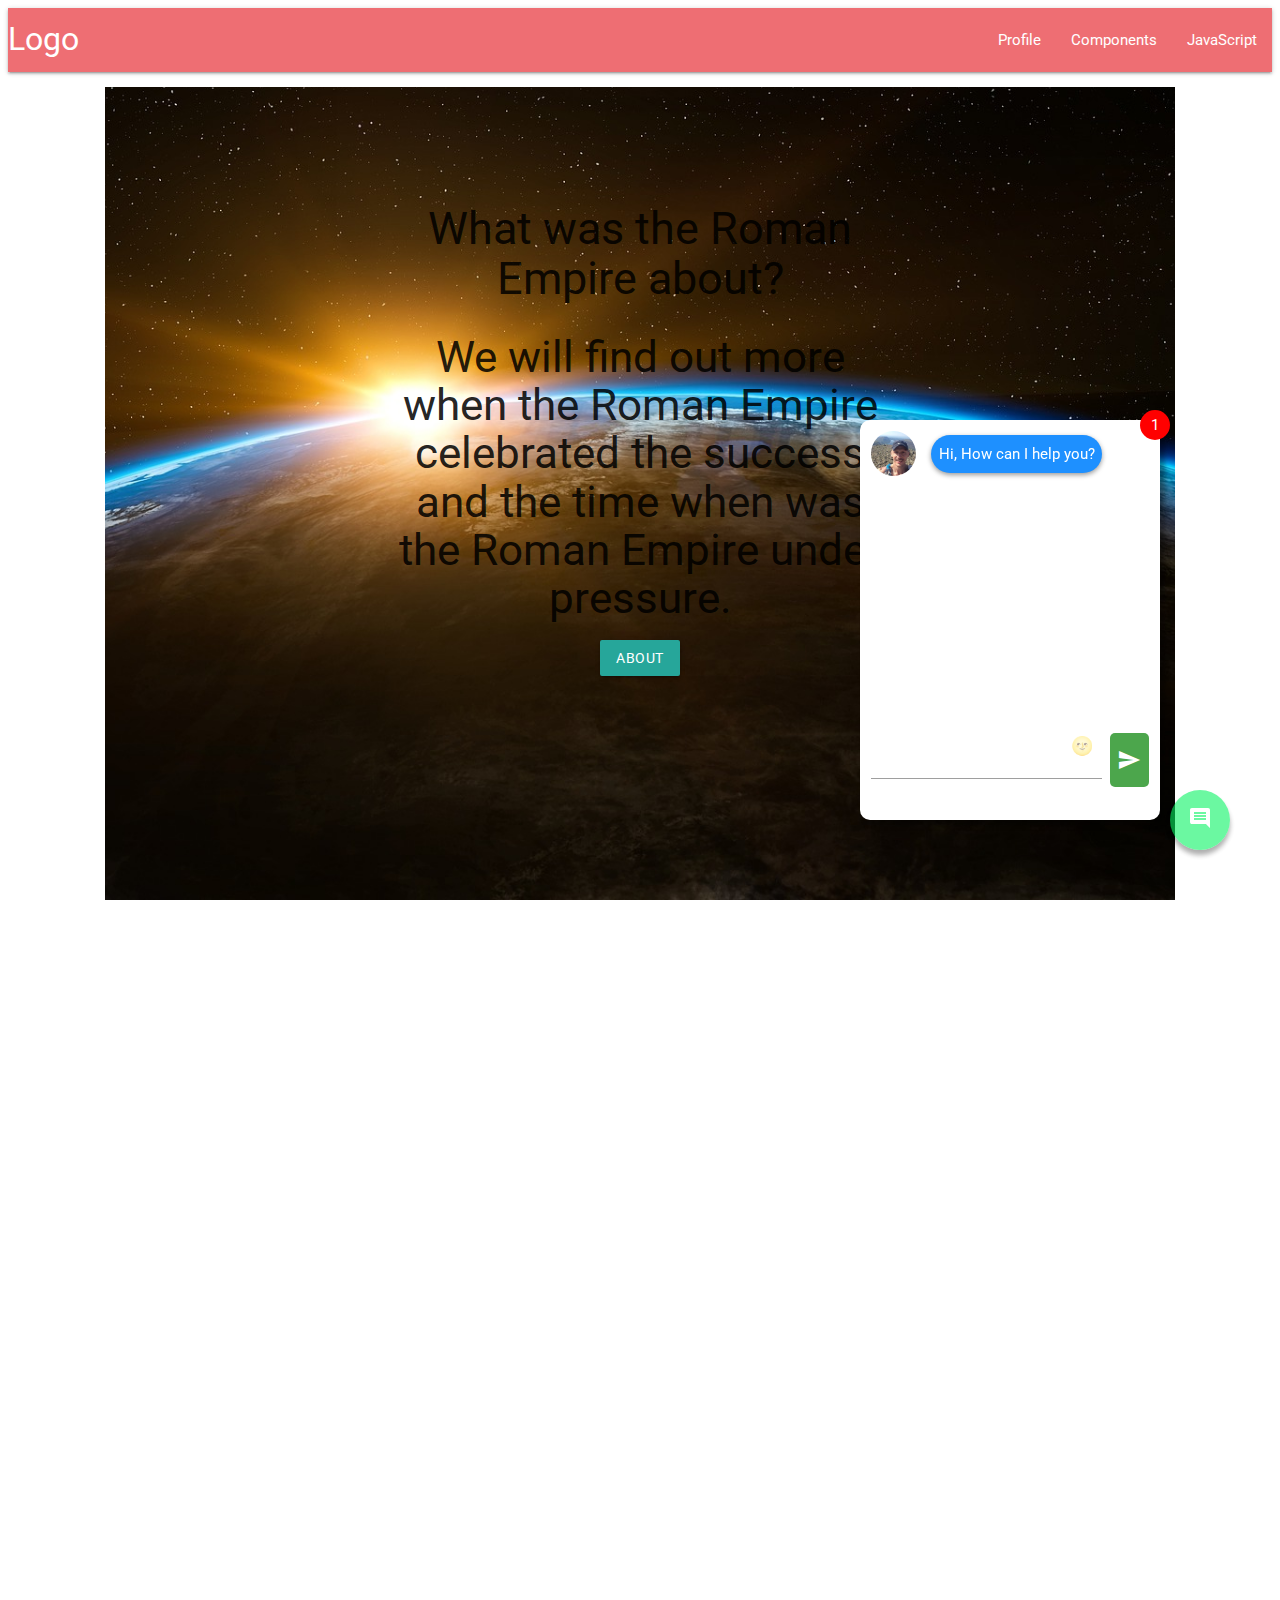
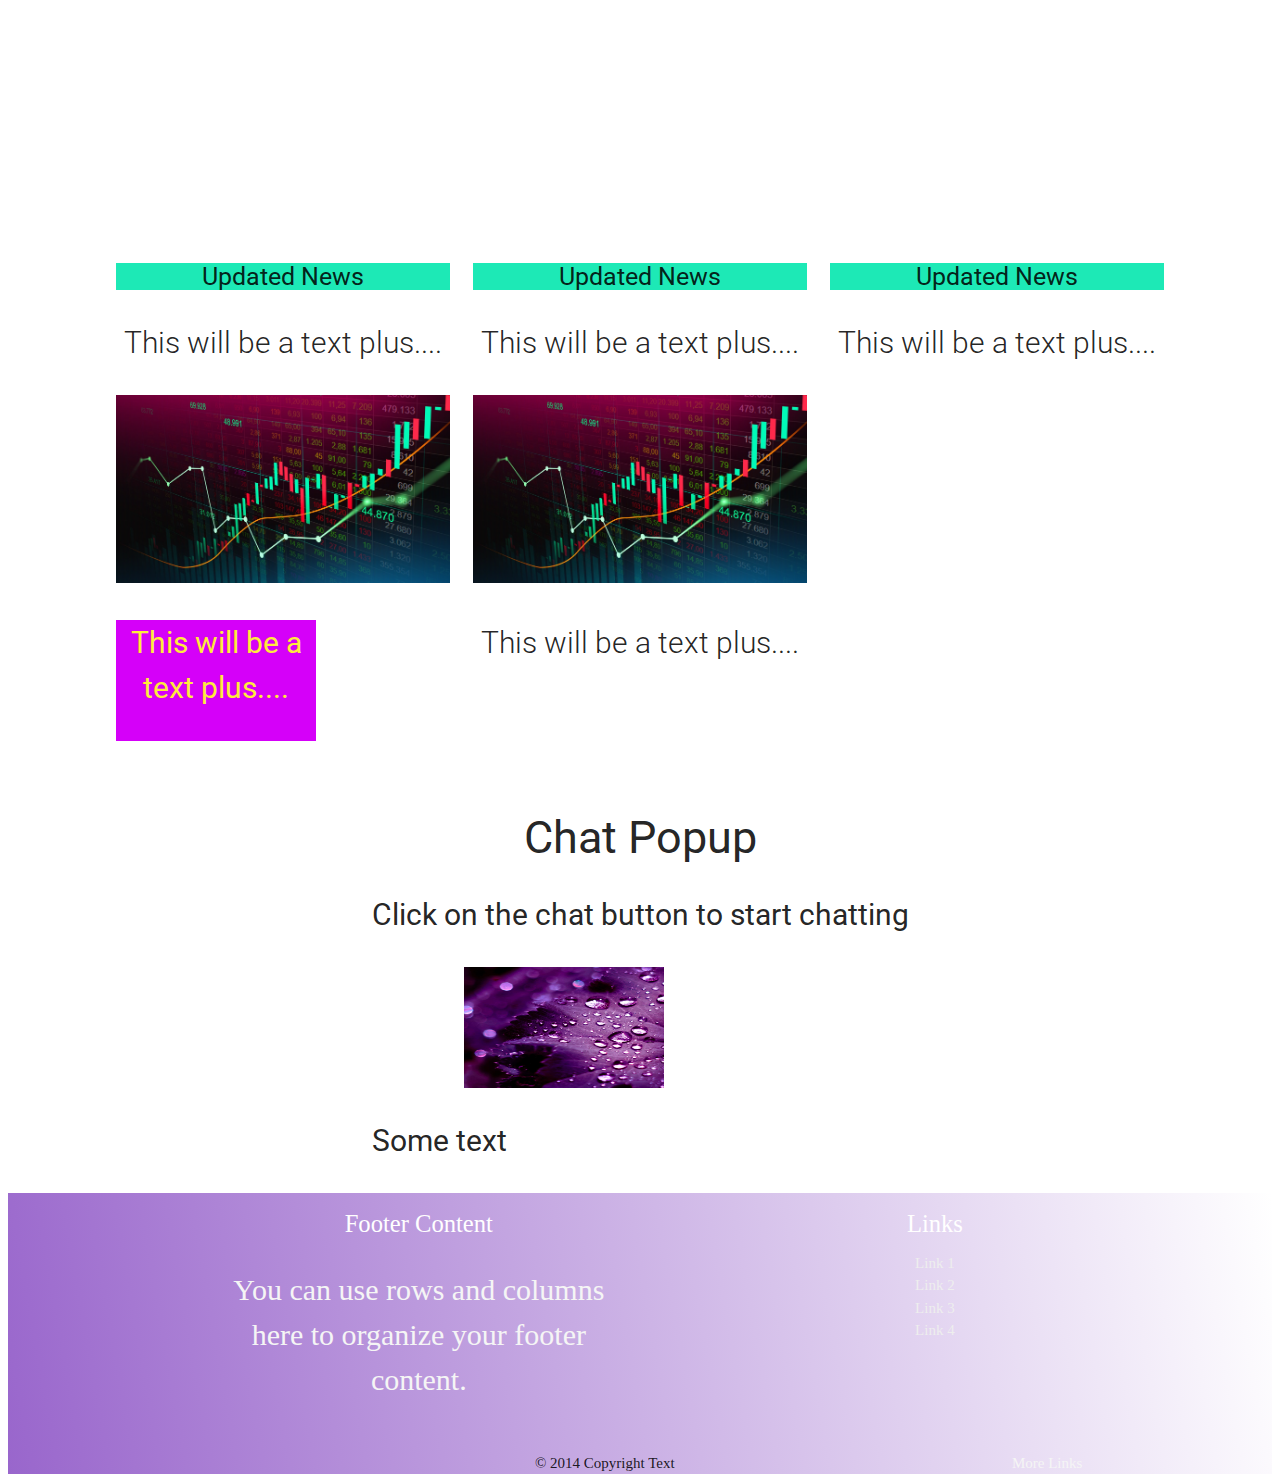
<file: index.html>
<!DOCTYPE html>
<html lang="en">
<head>
    <meta charset="UTF-8">
    <meta http-equiv="X-UA-Compatible" content="IE=edge">
    <meta name="viewport" content="width=device-width, initial-scale=1.0">
    <link rel="stylesheet" href="https://cdnjs.cloudflare.com/ajax/libs/materialize/1.0.0/css/materialize.min.css">
    <!-- Materialize Icons -->
    <link href="https://fonts.googleapis.com/icon?family=Material+Icons" rel="stylesheet">
    <!-- Font Awesome MDB 4.19.1-->
    <link rel="stylesheet" href="https://use.fontawesome.com/releases/v5.8.2/css/all.css">
    <!-- Google Fonts MDB 4.19.1-->
    <link rel="stylesheet" href="https://fonts.googleapis.com/css?family=Roboto:300,400,500,700&display=swap">
    <link rel="stylesheet" href="assets/css/style.css" media="screen" type="text/css">
    <link rel="icon" type="image/png" href="assets/images/favicon.ico">

    <title>Document</title>
</head>
<body>
    <nav>
        <div class="nav-wrapper">
          <a href="main.html" class="brand-logo">Logo</a>
          <ul id="nav-mobile" class="right hide-on-med-and-down">
            <li><a href="index.html">Profile</a></li>
            <li><a href="components.html">Components</a></li>
            <li><a href="collapsible.html">JavaScript</a></li>
          </ul>
        </div>
    </nav>
<div class="container-fluid main">
    <section class="container-fluid about">
        <div class="header main-page">
            <div class="description">
                <h1>What was the Roman Empire about?</h1>
                <h3 class="text-center">We will find out more when the Roman Empire celebrated the success
                    and the time when was the Roman Empire under pressure.
                </h3>
                <a href="main.html" class="btn btn-outline-secondary btn-lg">About</a>
            </div>
            <div class="section-text text-white">
              <div class="row">
                <div class="col s12 m4">
                  <div class="icon-block">
                    <h2 class="center white-text">
                      <i class="material-icons">alarm</i>
                    </h2>
                    <h5 class="center teal accent-3">Updated News</h5>
                    <p class="light">This will be a text plus....</p>
                    <img src="assets/images/charts.jpg" class="responsive-img" alt="miro">
                    <p class="purple accent-3 yellow-text">This will be a text plus....</p>
                  </div>
                </div>
                <div class="col s12 m4">
                  <div class="icon-block">
                    <h2 class="center white-text">
                      <i class="material-icons">flash_on</i>
                    </h2>
                    <h5 class="center teal accent-3">Updated News</h5>
                    <p class="light">This will be a text plus....</p>
                    <img src="assets/images/charts.jpg" class="responsive-img" alt="miro">
                    <p class="light">This will be a text plus....</p>
                </div>
                </div>
                <div class="col s12 m4">
                  <div class="icon-block">
                    <h2 class="center white-text">
                      <i class="material-icons">flash_on</i>
                    </h2>
                    <h5 class="center teal accent-3">Updated News</h5>
                    <p class="light">This will be a text plus....</p> 
                </div>
              </div>
            </div> 
        </div>
    </section>    
</div>
<section>
  <h1>Chat Popup</h1>
  <p>Click on the chat button to start chatting</p>
  <div class="img-with-text">
    <img src="assets/images/purple.jpg" class="purple" alt="sometext" />
    <p>Some text</p>
  </div>

  <button class="chat-btn"> 
      <i class="material-icons"> comment </i>
  </button>

  <div class="chat-popup">
      <div class="badge">1</div>
      <div class="chat-area">
       <div class="income-msg">
           <img src="assets/images/miro_1.jpg" class="avatar" alt="">
           <span class="msg"> Hi, How can I help you?</span>
       </div>   
      </div>

      <div class="input-area">
          <input type="text">
          <button id="emoji-btn"> &#127773;</button>
          <button class="submit"> <i class="material-icons"> send</i></button>
      </div>
  </div>
</section>
    <footer class="footer">
        <div class="container">
          <div class="row">
            <div class="col l6 s12">
              <h5 class="white-text">Footer Content</h5>
              <p class="grey-text text-lighten-4">You can use rows and columns here to organize your footer content.</p>
            </div>
            <div class="col l4 offset-l2 s12">
              <h5 class="white-text">Links</h5>
              <ul>
                <li><a class="grey-text text-lighten-3" href="#!">Link 1</a></li>
                <li><a class="grey-text text-lighten-3" href="#!">Link 2</a></li>
                <li><a class="grey-text text-lighten-3" href="#!">Link 3</a></li>
                <li><a class="grey-text text-lighten-3" href="#!">Link 4</a></li>
              </ul>
            </div>
          </div>
        </div>
        <div class="footer-copyright">
          <div class="container">
          © 2014 Copyright Text
          <a class="grey-text text-lighten-4 right" href="#!">More Links</a>
          </div>
        </div>
    </footer>
     <!-- Jquery -->
     <script src="https://code.jquery.com/jquery-3.6.0.js" integrity="sha256-H+K7U5CnXl1h5ywQfKtSj8PCmoN9aaq30gDh27Xc0jk=" crossorigin="anonymous"></script>
     <script src="https://cdnjs.cloudflare.com/ajax/libs/materialize/1.0.0/js/materialize.min.js"></script>
     <!-- JavaScript file -->
     <script src="assets/js/app.js"></script>
    
   
</body>
</html>
</file>
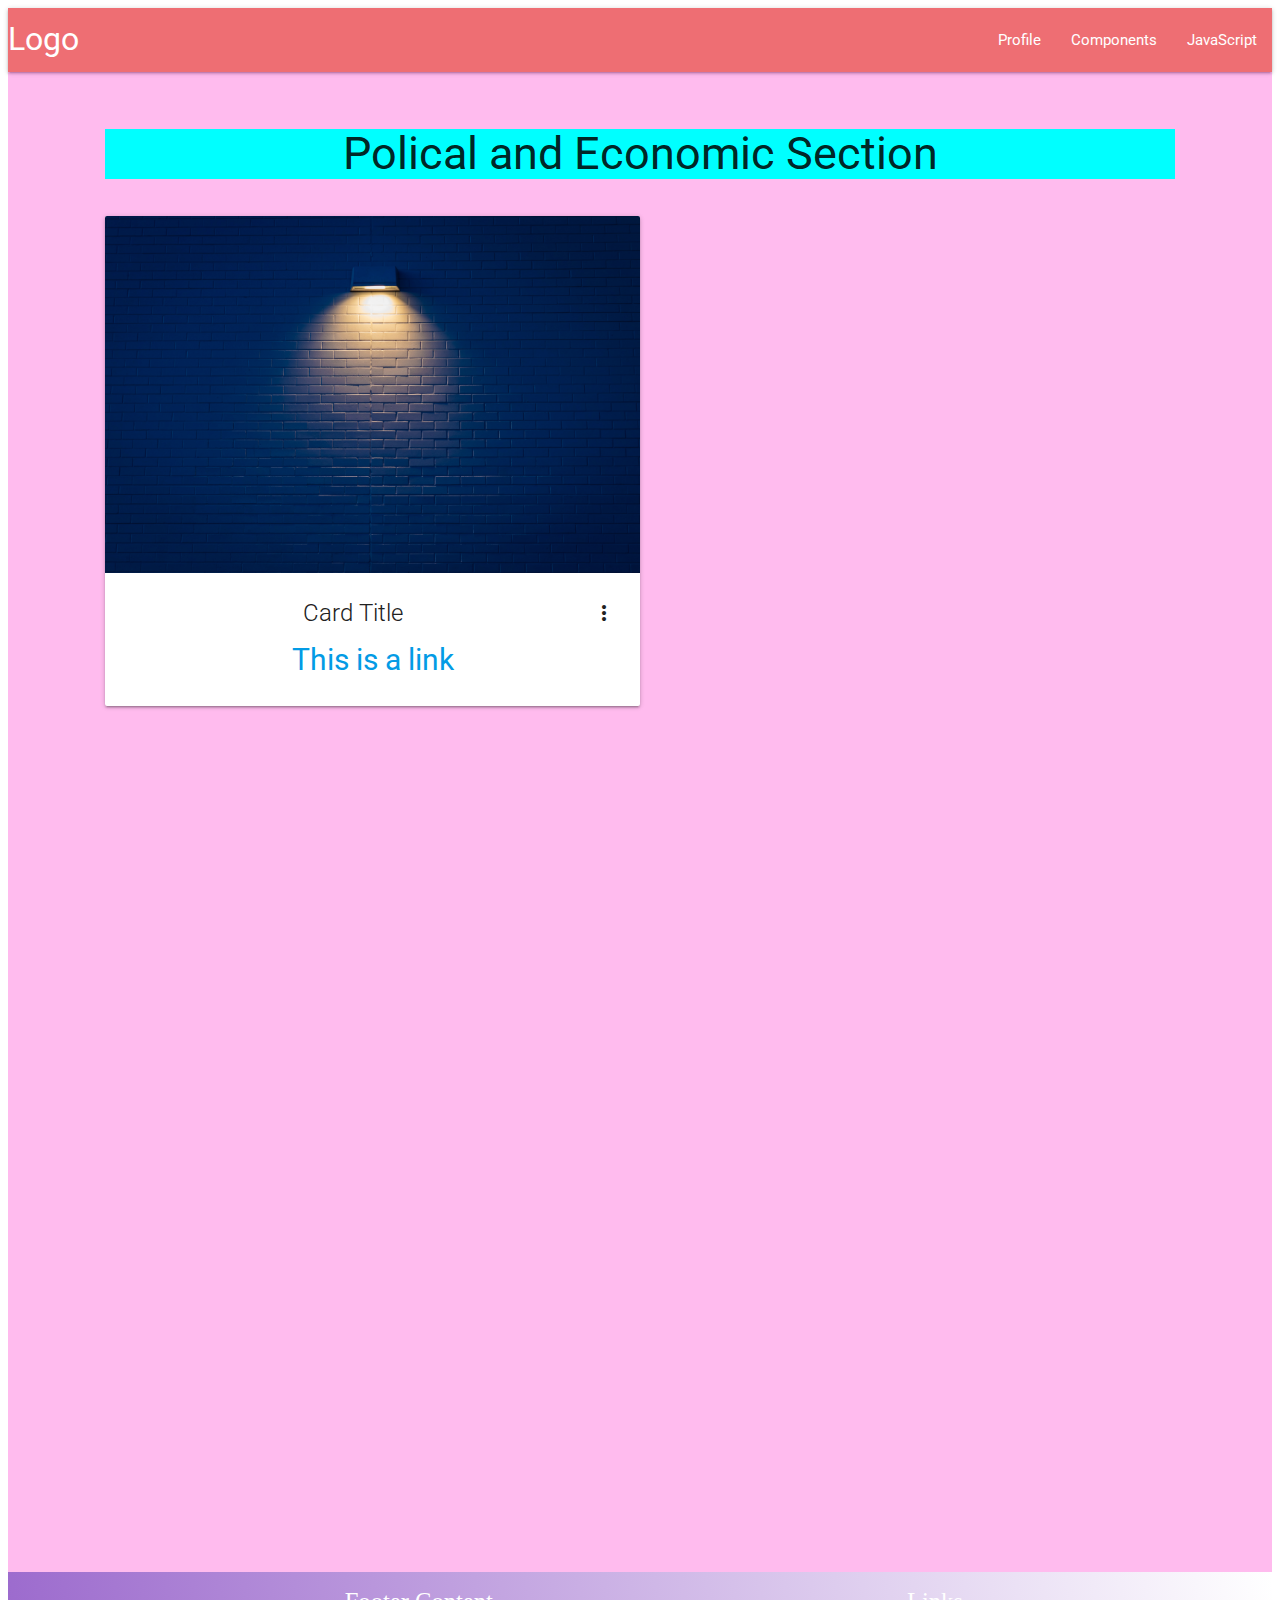
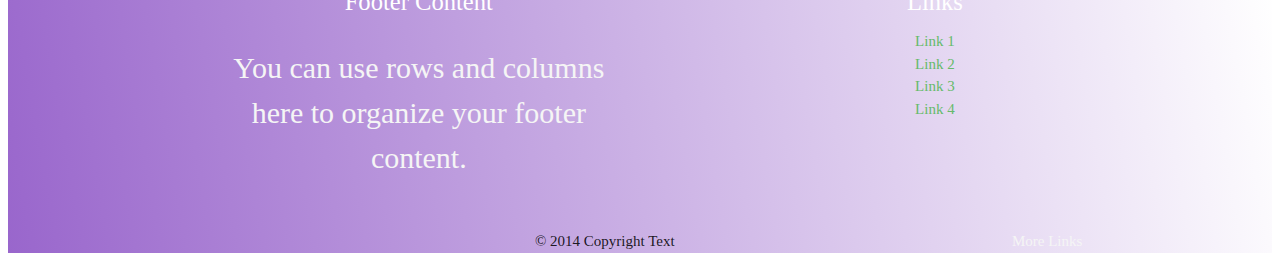
<file: components.html>
<!DOCTYPE html>
<html lang="en">
<head>
    <meta charset="UTF-8">
    <meta http-equiv="X-UA-Compatible" content="IE=edge">
    <meta name="viewport" content="width=device-width, initial-scale=1.0">
    <link rel="stylesheet" href="https://cdnjs.cloudflare.com/ajax/libs/materialize/1.0.0/css/materialize.min.css">
    <!-- Materialize Icons -->
    <link href="https://fonts.googleapis.com/icon?family=Material+Icons" rel="stylesheet">
    <!-- Font Awesome MDB 4.19.1-->
    <link rel="stylesheet" href="https://use.fontawesome.com/releases/v5.8.2/css/all.css">
    <!-- Google Fonts MDB 4.19.1-->
    <link rel="stylesheet" href="https://fonts.googleapis.com/css?family=Roboto:300,400,500,700&display=swap">
    <link rel="stylesheet" href="static/css/style.css" media="screen" type="text/css">
    <link rel="icon" type="image/png" href="static/images/favicon.ico">


</head>
<body>
    <nav>
        <div class="nav-wrapper">
          <a href="base.html" class="brand-logo">Logo</a>
          <ul id="nav-mobile" class="right hide-on-med-and-down">
            <li><a href="home.html">Profile</a></li>
            <li><a href="components.html">Components</a></li>
            <li><a href="collapsible.html">JavaScript</a></li>
          </ul>
        </div>
    </nav>
    <div class="container-fluid main page" id="header-three">    
<section class="container-fluid about">
  <div class="main-page components">
    <h1>Polical and Economic Section</h1>
  </div>
  <div class="row">
    <div class="column">
  <div class="card">
    <div class="card-image waves-effect waves-block waves-light">
      <img class="activator" src="assets/images/backg.jpg">
    </div>
    <div class="card-content">
      <span class="card-title activator grey-text text-darken-4">Card Title<i class="material-icons right">more_vert</i></span>
      <p><a href="#">This is a link</a></p>
    </div>
    <div class="card-reveal">
      <span class="card-title grey-text text-darken-4">Card Title<i class="material-icons right">close</i></span>
      <p>Here is some more information about this product that is only revealed once clicked on.</p>
    </div>
  </div>
    </div>
    <div class="column">

    </div>
  </div>
  
</section>  
    </div>
<footer class="footer">
        <div class="container">
          <div class="row">
            <div class="col l6 s12">
              <h5 class="white-text">Footer Content</h5>
              <p class="grey-text text-lighten-4">You can use rows and columns here to organize your footer content.</p>
            </div>
            <div class="col l4 offset-l2 s12">
              <h5 class="white-text">Links</h5>
              <ul>
                <li><a class="green-text text-lighten-1" href="#!">Link 1</a></li>
                <li><a class="green-text text-lighten-1" href="#!">Link 2</a></li>
                <li><a class="green-text text-lighten-1" href="#!">Link 3</a></li>
                <li><a class="green-text text-lighten-1" href="#!">Link 4</a></li>
              </ul>
            </div>
          </div>
        </div>
        <div class="footer-copyright">
          <div class="container">
          © 2014 Copyright Text
          <a class="grey-text text-lighten-4 right" href="#!">More Links</a>
          </div>
        </div>
    </footer>
     <!-- Jquery -->
     <script src="https://code.jquery.com/jquery-3.6.0.js" integrity="sha256-H+K7U5CnXl1h5ywQfKtSj8PCmoN9aaq30gDh27Xc0jk=" crossorigin="anonymous"></script>
     <script src="https://cdnjs.cloudflare.com/ajax/libs/materialize/1.0.0/js/materialize.min.js"></script>
     <!-- JavaScript file -->
     <script src="static/js/app.js"></script>
    
   
</body>
</html>
</file>
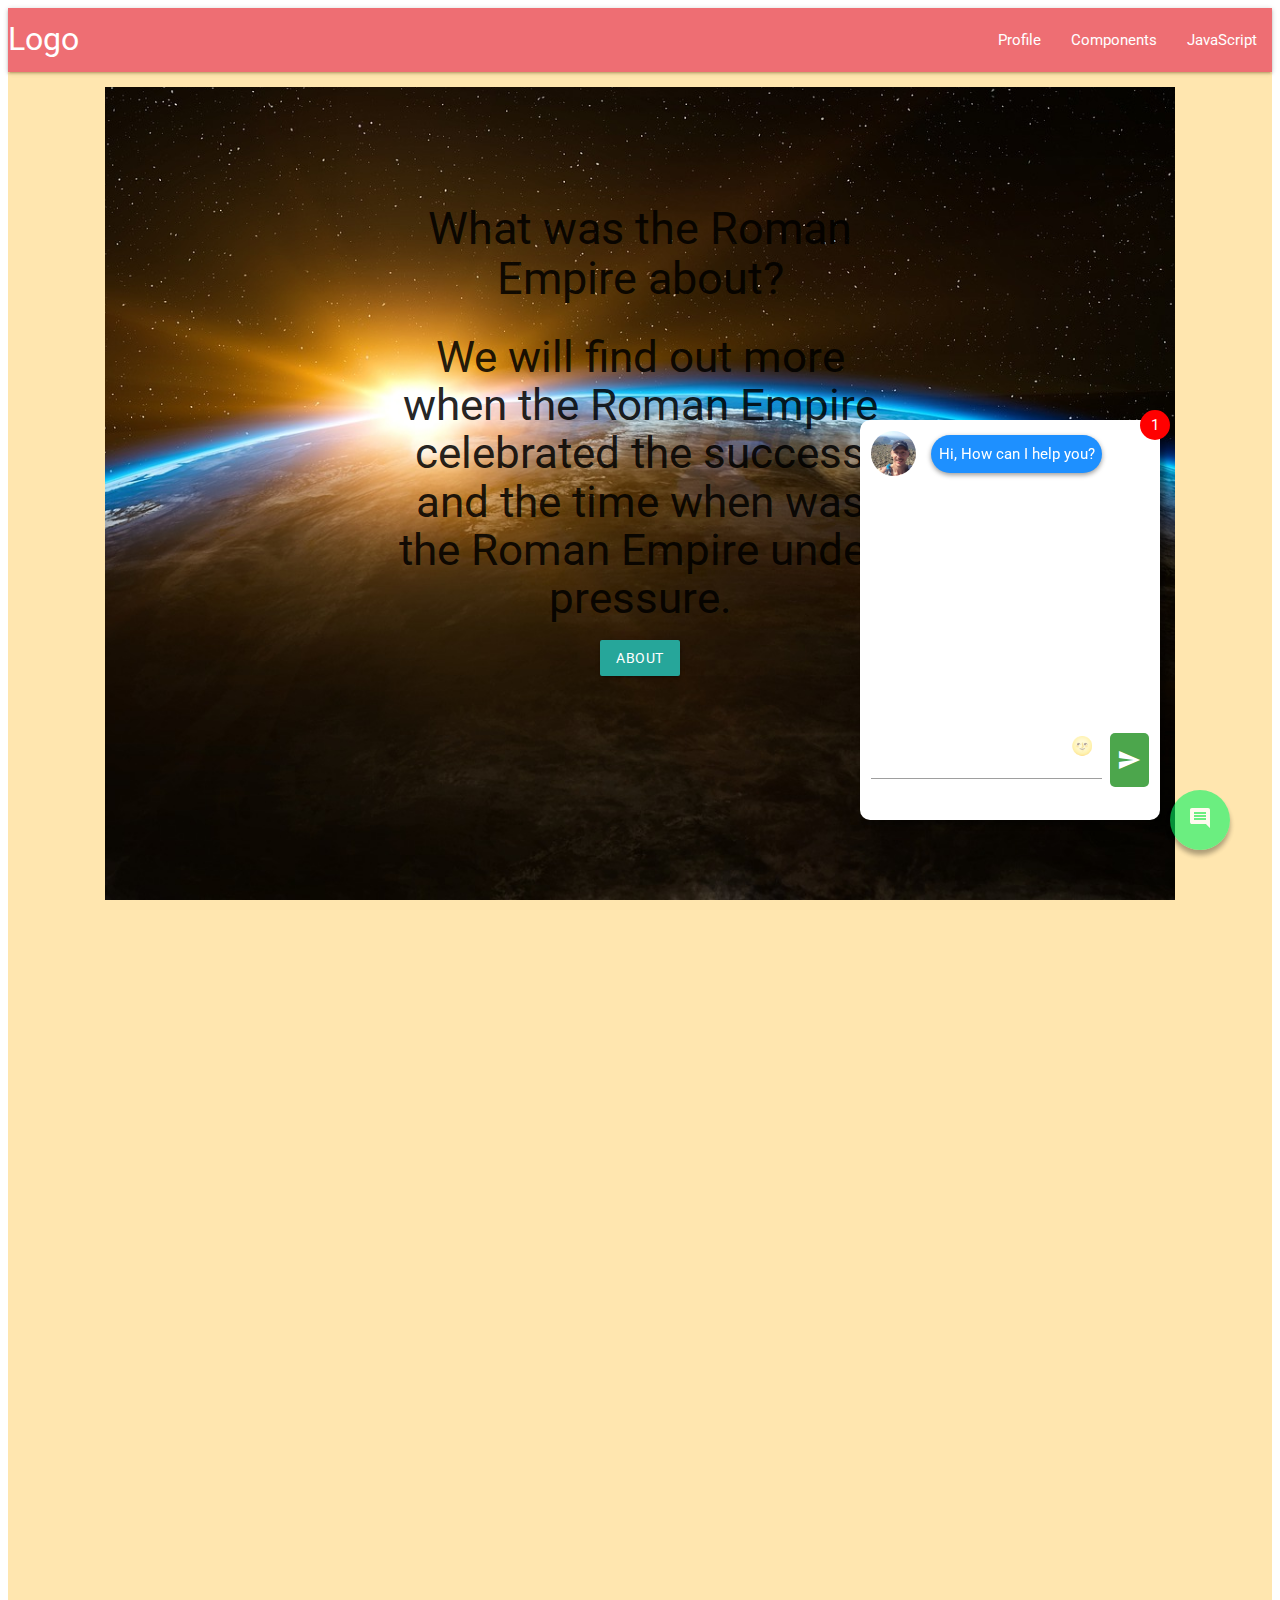
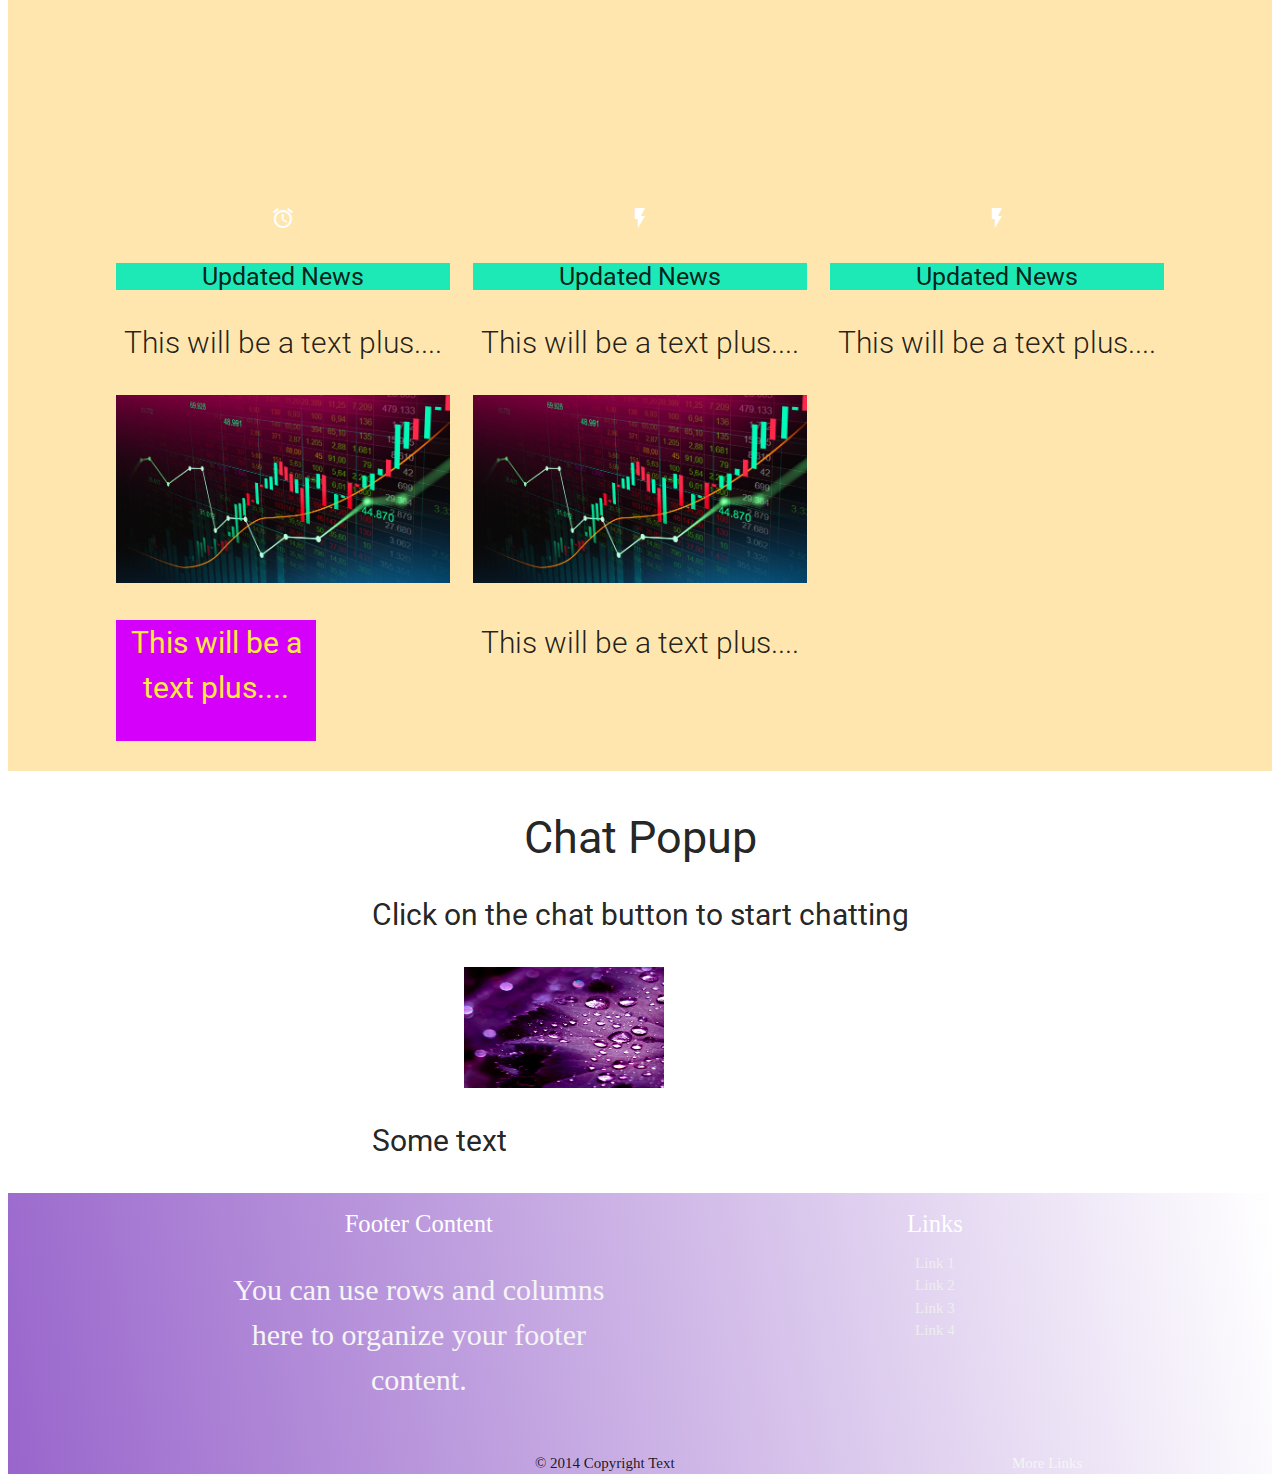
<file: home.html>
<!DOCTYPE html>
<html lang="en">
<head>
    <meta charset="UTF-8">
    <meta http-equiv="X-UA-Compatible" content="IE=edge">
    <meta name="viewport" content="width=device-width, initial-scale=1.0">
    <link rel="stylesheet" href="https://cdnjs.cloudflare.com/ajax/libs/materialize/1.0.0/css/materialize.min.css">
    <!-- Materialize Icons -->
    <link href="https://fonts.googleapis.com/icon?family=Material+Icons" rel="stylesheet">
    <!-- Font Awesome MDB 4.19.1-->
    <link rel="stylesheet" href="https://use.fontawesome.com/releases/v5.8.2/css/all.css">
    <!-- Google Fonts MDB 4.19.1-->
    <link rel="stylesheet" href="https://fonts.googleapis.com/css?family=Roboto:300,400,500,700&display=swap">
    <link rel="stylesheet" href="static/css/style.css" media="screen" type="text/css">
    <link rel="icon" type="image/png" href="static/images/favicon.ico">

    <title>Document</title>
</head>
<body>
    <nav>
        <div class="nav-wrapper">
          <a href="base.html" class="brand-logo">Logo</a>
          <ul id="nav-mobile" class="right hide-on-med-and-down">
            <li><a href="home.html">Profile</a></li>
            <li><a href="components.html">Components</a></li>
            <li><a href="collapsible.html">JavaScript</a></li>
          </ul>
        </div>
    </nav>
<div class="container-fluid main page" id="header-two">
    <section class="container-fluid about">
        <div class="header main-page">
            <div class="description">
                <h1>What was the Roman Empire about?</h1>
                <h3 class="text-center">We will find out more when the Roman Empire celebrated the success
                    and the time when was the Roman Empire under pressure.
                </h3>
                <a href="base.html" class="btn btn-outline-secondary btn-lg">About</a>
            </div>
            <div class="section-text text-white">
              <div class="row">
                <div class="col s12 m4">
                  <div class="icon-block">
                    <h2 class="center white-text">
                      <i class="material-icons">alarm</i>
                    </h2>
                    <h5 class="center teal accent-3">Updated News</h5>
                    <p class="light">This will be a text plus....</p>
                    <img src="static/images/charts.jpg" class="responsive-img" alt="miro">
                    <p class="purple accent-3 yellow-text">This will be a text plus....</p>
                  </div>
                </div>
                <div class="col s12 m4">
                  <div class="icon-block">
                    <h2 class="center white-text">
                      <i class="material-icons">flash_on</i>
                    </h2>
                    <h5 class="center teal accent-3">Updated News</h5>
                    <p class="light">This will be a text plus....</p>
                    <img src="static/images/charts.jpg" class="responsive-img" alt="miro">
                    <p class="light">This will be a text plus....</p>
                </div>
                </div>
                <div class="col s12 m4">
                  <div class="icon-block">
                    <h2 class="center white-text">
                      <i class="material-icons">flash_on</i>
                    </h2>
                    <h5 class="center teal accent-3">Updated News</h5>
                    <p class="light">This will be a text plus....</p> 
                </div>
              </div>
            </div> 
        </div>
    </section>    
</div>
<section>
  <h1>Chat Popup</h1>
  <p>Click on the chat button to start chatting</p>
  <div class="img-with-text">
    <img src="static/images/purple.jpg" class="purple" alt="sometext" />
    <p>Some text</p>
  </div>

  <button class="chat-btn"> 
      <i class="material-icons"> comment </i>
  </button>

  <div class="chat-popup">
      <div class="badge">1</div>
      <div class="chat-area">
       <div class="income-msg">
           <img src="static/images/miro_1.jpg" class="avatar" alt="">
           <span class="msg"> Hi, How can I help you?</span>
       </div>   
      </div>

      <div class="input-area">
          <input type="text">
          <button id="emoji-btn"> &#127773;</button>
          <button class="submit"> <i class="material-icons"> send</i></button>
      </div>
  </div>
</section>
    <footer class="footer">
        <div class="container">
          <div class="row">
            <div class="col l6 s12">
              <h5 class="white-text">Footer Content</h5>
              <p class="grey-text text-lighten-4">You can use rows and columns here to organize your footer content.</p>
            </div>
            <div class="col l4 offset-l2 s12">
              <h5 class="white-text">Links</h5>
              <ul>
                <li><a class="grey-text text-lighten-3" href="#!">Link 1</a></li>
                <li><a class="grey-text text-lighten-3" href="#!">Link 2</a></li>
                <li><a class="grey-text text-lighten-3" href="#!">Link 3</a></li>
                <li><a class="grey-text text-lighten-3" href="#!">Link 4</a></li>
              </ul>
            </div>
          </div>
        </div>
        <div class="footer-copyright">
          <div class="container">
          © 2014 Copyright Text
          <a class="grey-text text-lighten-4 right" href="#!">More Links</a>
          </div>
        </div>
    </footer>
     <!-- Jquery -->
     <script src="https://code.jquery.com/jquery-3.6.0.js" integrity="sha256-H+K7U5CnXl1h5ywQfKtSj8PCmoN9aaq30gDh27Xc0jk=" crossorigin="anonymous"></script>
     <script src="https://cdnjs.cloudflare.com/ajax/libs/materialize/1.0.0/js/materialize.min.js"></script>
     <!-- JavaScript file -->
     <script src="static/js/app.js"></script>
    
   
</body>
</html>
</file>
<file: assets/css/style.css>
body {
  margin: 0;
  padding: 8px;
  box-sizing: border-box;
  min-height: 100vh;
  display: flex;
  flex-direction: column;
  /* background-image: url("../images/backg.jpg"); */
  }
  * {
    box-sizing: border-box;
  }

  main {
    flex: 1 0 auto;
  }

  .header{
    background-image: url("../images/imagef.jpg");
    background-attachment: fixed;
    background-size: cover; 
    background-position: center;
    background-repeat: no-repeat;
}

.description{
  padding: 5em;
  text-align: center;
  /* position: absolute; */
  margin-left: 20%;
  margin-right: 20%;
  top: 20%;
  margin-bottom: 15%;
  height: 100em;
}

  .about{
    padding: 1em;
    height: 100em;
}

/* #about-image{
  background-image: url("../images/charts.PNG");

} */

button{
  border:none;
  outline: none;
  cursor: pointer;
}

section{
  max-width: 1100px;
  margin: auto;
  text-align: center;
  padding: 0 1rem;
}
h1{
  font-size: 3rem;
  margin-bottom: 2rem;
}


p{
  font-size: 2rem;
}


.chat-btn{
  position: fixed;
  right:50px;
  bottom: 50px;
  background: rgba(6, 243, 97, 0.74);
  color: white;
  width:60px;
  height: 60px;
  border-radius: 50%;
  opacity: 0.8;
  transition: opacity 0.3s;
  box-shadow: 0 5px 5px rgba(0,0,0,0.4);
}

.chat-btn:hover, .submit:hover, #emoji-btn:hover{
  opacity: 1;
}

.chat-popup{
  /* display: none; */
  position: fixed;
  bottom:80px;
  right:120px;
  height: 400px;
  width: 300px;
  background-color: white;
  /* display: flex; */
  flex-direction: column;
  justify-content: space-between;
  padding: 0.75rem;
  box-shadow: 5px 5px 5px rgba(0,0,0,0.4);
  border-radius: 10px;
}

.show{
  display: flex;
}

.chat-area{
  height: 80%;
  overflow-y: auto;
  overflow-x: hidden;
}

.income-msg{
  display: flex;
  align-items: center;
}

.avatar{
  width:45px;
  height: 45px;
  border-radius: 50%;
  object-fit: cover;
}

.income-msg .msg{
  background-color: dodgerblue;
  color: white;
  padding:0.5rem;
  border-radius: 25px;
  margin-left: 1rem;
  box-shadow: 0 2px 5px rgba(0,0,0,0.4);
}

.badge{
  position: absolute;
  width: 30px;
  height: 30px;
  background-color: red;
  color:white;
  border-radius: 50%;
  display: flex;
  justify-content: center;
  align-items: center;
  top:-10px;
  right: -10px;
}

.input-area{
  position: relative;
  display: flex;
  justify-content: center;
}

input[type="text"]{
  width:100%;
  border: 1px solid #ccc;
  font-size: 1rem;
  border-radius: 5px;
  height: 2.2rem;
}

#emoji-btn{
  position: absolute;
  font-size: 1.2rem;
  background: transparent;
  right: 50px;
  top:2px;
  opacity:0.5;
}

.submit{
  padding: 0.25rem 0.5rem;
  margin-left: 0.5rem;
  background-color: green;
  color:white;
  display: flex;
  justify-content: center;
  align-items: center;
  border-radius: 5px;
  opacity: 0.7;
}


.out-msg{
  display: flex;
  justify-content: flex-end;
  align-items: center;
}
.my-msg{
  display: flex;
  justify-content: flex-end;
  margin: 0.75rem;
  padding: 0.5rem;
  background-color: #ddd;
  border-radius: 25px;
  box-shadow: 0 2px 5px rgba(0,0,0,0.4);
  word-break: break-all;
}


@media (max-width:500px){

  .chat-popup{
      bottom: 120px;
      right:10%;
      width: 80vw;
  }
}

  .footer {
    text-align: center ;
    font-size: 100%;
    font-family: Verdana ;
    width: 100%;
    background-image: linear-gradient(260deg, #ffffff 0%, #9966cc 100%);
    bottom: 0px;
    padding: 0px;
    /* position: relative; */
    clear: both; 
    margin-top: auto;
    
    
  }    

  .img-with-text {
    text-align: justify;
    width:30vw;
    
}

.img-with-text img {
    display: block;
    margin: 0 auto;
}

.purple{
  width: 200px;
  height: 121px;
}

.components{
  background-color: aqua;
}

.column {
  float: left;
  width: 50%;
}

/* Clear floats after the columns */
.row:after {
  content: "";
  display: table;
  clear: both;
}

.search {
  width: 100%;
  display: flex;
  align-items: center;
  justify-content: space-between;
}

.search input {
  border: 0;
  outline: 0;
  background: #ebfffc;
  color:#555;
  padding: 10px 25px;
  height: 60px;
  border-radius: 30px;
  flex: 1;
  margin-right: 16px;
  font-size: 18px;

}
</file>
<file: static/css/style.css>
body {
  margin: 0;
  padding: 8px;
  box-sizing: border-box;
  min-height: 100vh;
  display: flex;
  flex-direction: column;
  /* background-image: url("../images/backg.jpg"); */
  }
  * {
    box-sizing: border-box;
  }

  main {
    flex: 1 0 auto;
  }

  .header{
    background-image: url("../images/imagef.jpg");
    background-attachment: fixed;
    background-size: cover; 
    background-position: center;
    background-repeat: no-repeat;
}

.description{
  padding: 5em;
  text-align: center;
  /* position: absolute; */
  margin-left: 20%;
  margin-right: 20%;
  top: 20%;
  margin-bottom: 15%;
  height: 100em;
}

  .about{
    padding: 1em;
    height: 100em;
}

/* #about-image{
  background-image: url("../images/charts.PNG");

} */


button{
  border:none;
  outline: none;
  cursor: pointer;
}

section{
  max-width: 1100px;
  margin: auto;
  text-align: center;
  padding: 0 1rem;
}
h1{
  font-size: 3rem;
  margin-bottom: 2rem;
}


p{
  font-size: 2rem;
}


.chat-btn{
  position: fixed;
  right:50px;
  bottom: 50px;
  background: rgba(6, 243, 97, 0.74);
  color: white;
  width:60px;
  height: 60px;
  border-radius: 50%;
  opacity: 0.8;
  transition: opacity 0.3s;
  box-shadow: 0 5px 5px rgba(0,0,0,0.4);
}

.chat-btn:hover, .submit:hover, #emoji-btn:hover{
  opacity: 1;
}

.chat-popup{
  /* display: none; */
  position: fixed;
  bottom:80px;
  right:120px;
  height: 400px;
  width: 300px;
  background-color: white;
  /* display: flex; */
  flex-direction: column;
  justify-content: space-between;
  padding: 0.75rem;
  box-shadow: 5px 5px 5px rgba(0,0,0,0.4);
  border-radius: 10px;
}

.show{
  display: flex;
}

.chat-area{
  height: 80%;
  overflow-y: auto;
  overflow-x: hidden;
}

.income-msg{
  display: flex;
  align-items: center;
}

.avatar{
  width:45px;
  height: 45px;
  border-radius: 50%;
  object-fit: cover;
}

.income-msg .msg{
  background-color: dodgerblue;
  color: white;
  padding:0.5rem;
  border-radius: 25px;
  margin-left: 1rem;
  box-shadow: 0 2px 5px rgba(0,0,0,0.4);
}

.badge{
  position: absolute;
  width: 30px;
  height: 30px;
  background-color: red;
  color:white;
  border-radius: 50%;
  display: flex;
  justify-content: center;
  align-items: center;
  top:-10px;
  right: -10px;
}

.input-area{
  position: relative;
  display: flex;
  justify-content: center;
}

input[type="text"]{
  width:100%;
  border: 1px solid #ccc;
  font-size: 1rem;
  border-radius: 5px;
  height: 2.2rem;
}

#emoji-btn{
  position: absolute;
  font-size: 1.2rem;
  background: transparent;
  right: 50px;
  top:2px;
  opacity:0.5;
}

.submit{
  padding: 0.25rem 0.5rem;
  margin-left: 0.5rem;
  background-color: green;
  color:white;
  display: flex;
  justify-content: center;
  align-items: center;
  border-radius: 5px;
  opacity: 0.7;
}


.out-msg{
  display: flex;
  justify-content: flex-end;
  align-items: center;
}
.my-msg{
  display: flex;
  justify-content: flex-end;
  margin: 0.75rem;
  padding: 0.5rem;
  background-color: #ddd;
  border-radius: 25px;
  box-shadow: 0 2px 5px rgba(0,0,0,0.4);
  word-break: break-all;
}


@media (max-width:500px){

  .chat-popup{
      bottom: 120px;
      right:10%;
      width: 80vw;
  }
}

  .footer {
    text-align: center ;
    font-size: 100%;
    font-family: Verdana ;
    width: 100%;
    background-image: linear-gradient(260deg, #ffffff 0%, #9966cc 100%);
    bottom: 0px;
    padding: 0px;
    /* position: relative; */
    clear: both; 
    margin-top: auto;
    
    
  }    

  .img-with-text {
    text-align: justify;
    width:30vw;
    
}

.img-with-text img {
    display: block;
    margin: 0 auto;
}

.purple{
  width: 200px;
  height: 121px;
}

.components{
  background-color: aqua;
}

.column {
  float: left;
  width: 50%;
}

/* Clear floats after the columns */
.row:after {
  content: "";
  display: table;
  clear: both;
}

.search {
  width: 100%;
  display: flex;
  align-items: center;
  justify-content: space-between;
}

.search input {
  border: 0;
  outline: 0;
  background: #ebfffc;
  color:#555;
  padding: 10px 25px;
  height: 60px;
  border-radius: 30px;
  flex: 1;
  margin-right: 16px;
  font-size: 18px;

}


.page{
  position:relative;
  width:100%;
  height: auto;
  margin:auto;
  }
  
  #header-one{
  background-color:rgba(255, 136, 0, 0.452);
  }

  #header-two{
    background-color: rgba(255, 174, 0, 0.315);
  }
  
  #header-three{
    background-color: rgba(255, 0, 191, 0.267);
  }

  .mytext{
    left: 0;
    line-height: 200px;
    margin-top: -100px;
    position: absolute;
    text-align: center;
    top: 20%;
    width: 100%;
  }
</file>
